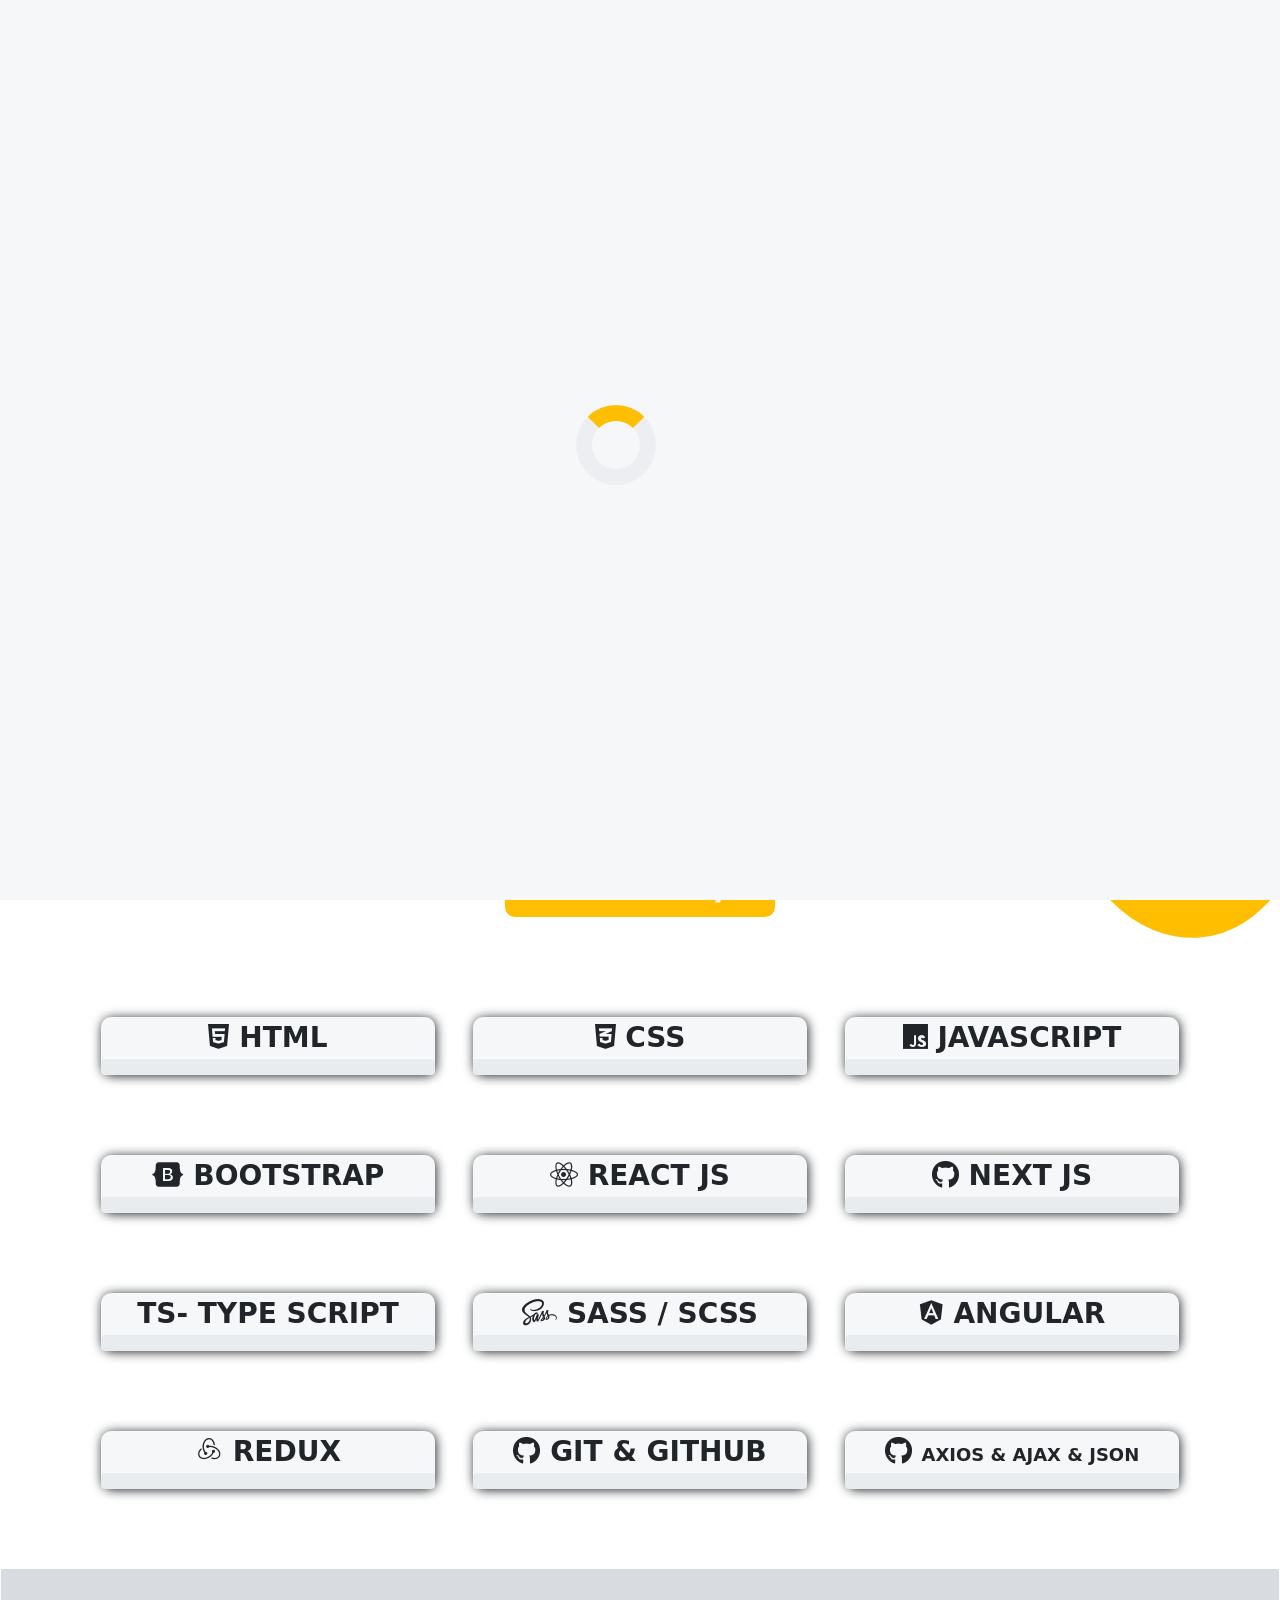
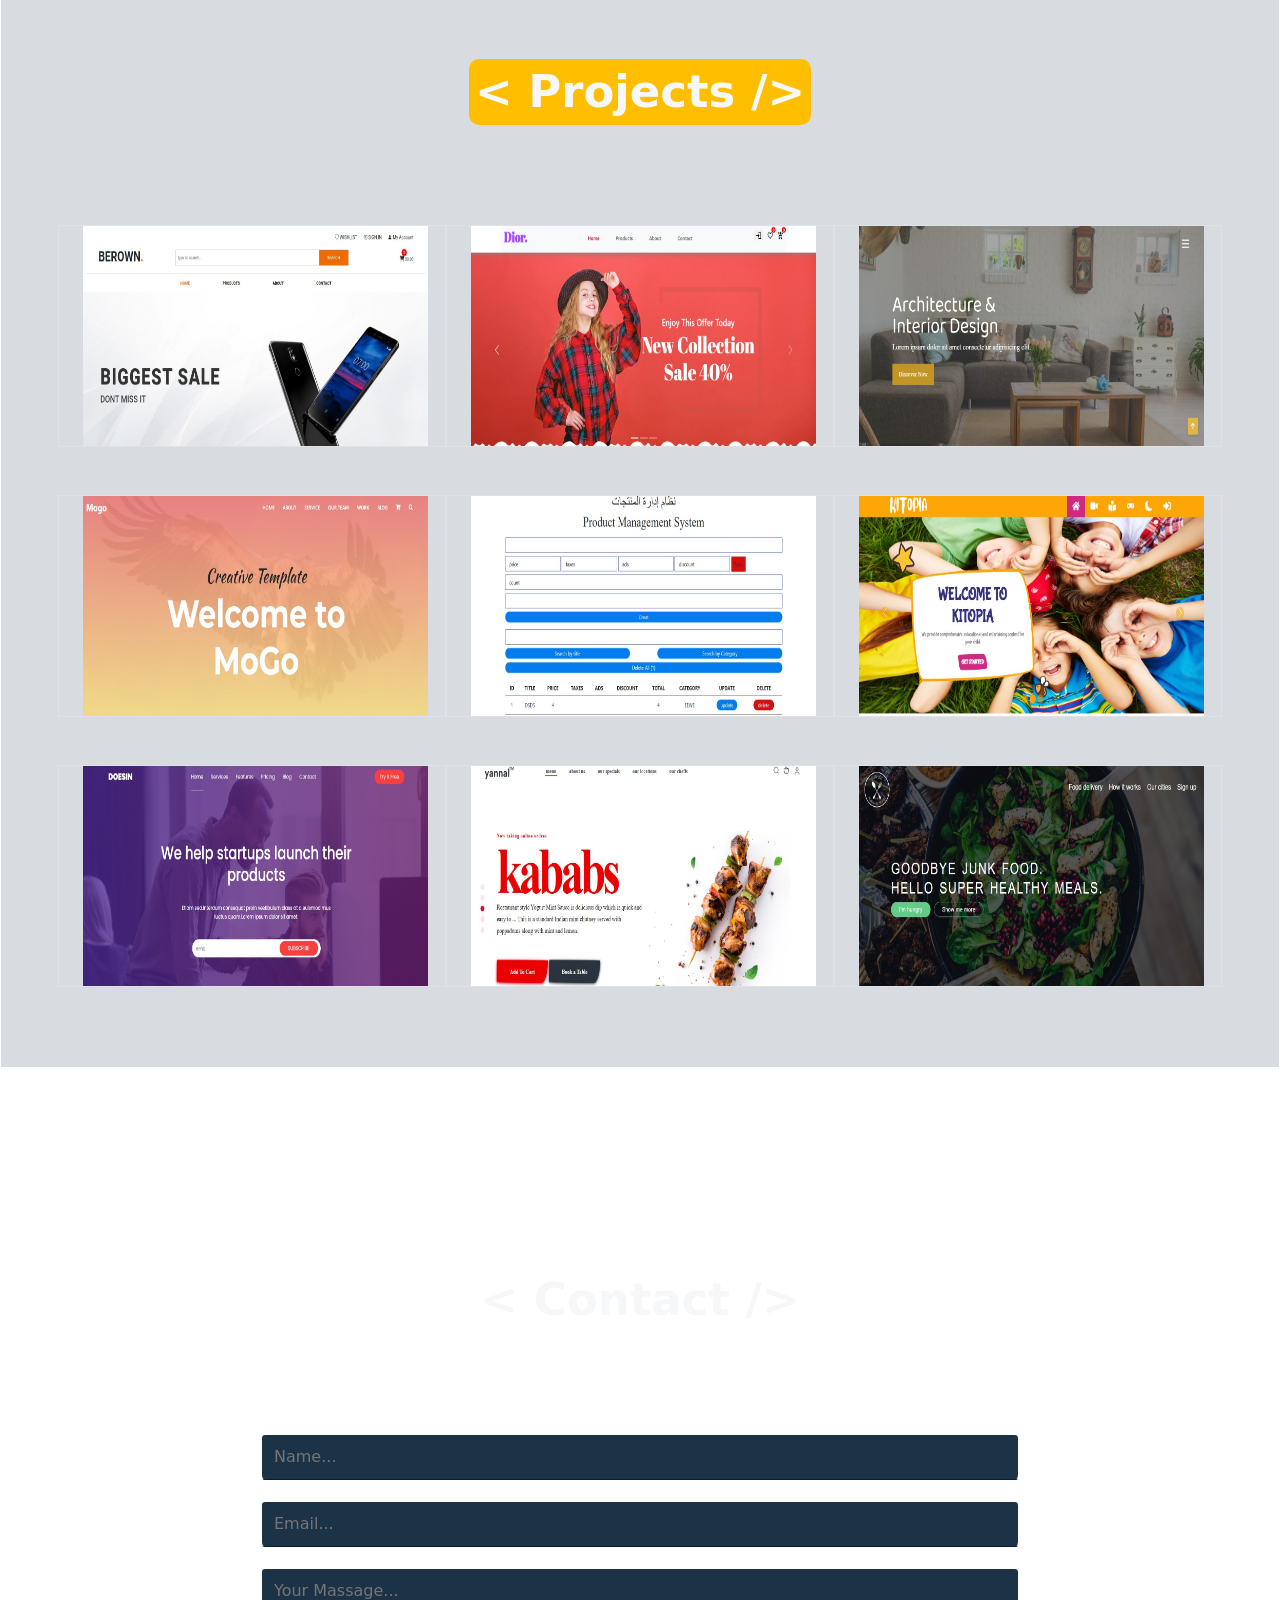
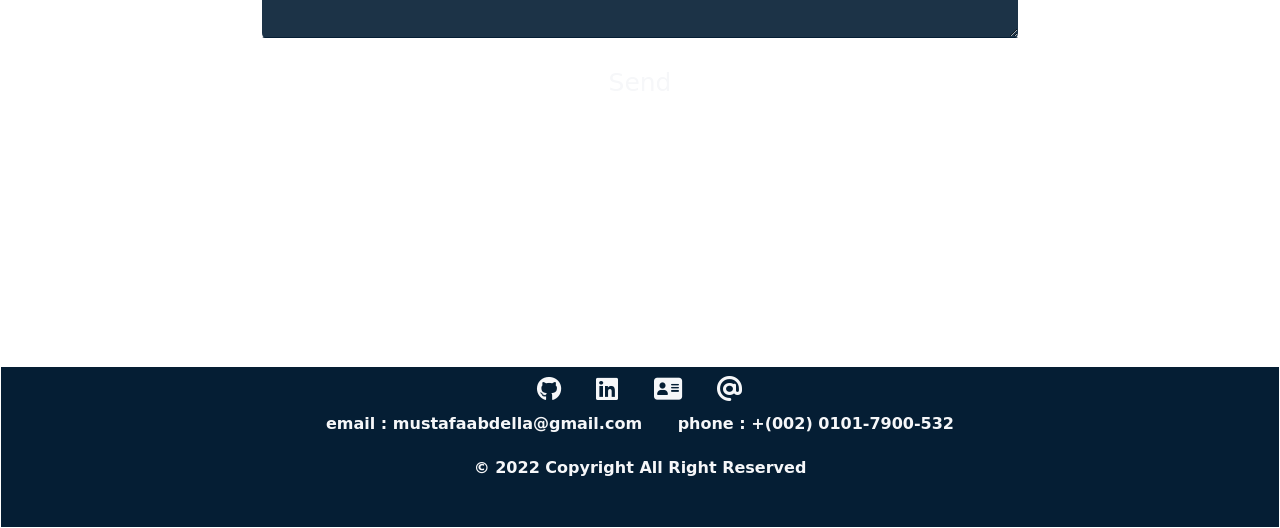
<file: index.html>
<!DOCTYPE html>
<html lang="en">
  <head>
    <meta charset="UTF-8" />
    <meta http-equiv="X-UA-Compatible" content="IE=edge" />
    <meta name="viewport" content="width=device-width, initial-scale=1.0" />
    <title>Mustafa Seif-Elnasr Portfolio</title>
    <!-- style css -->
    <link rel="stylesheet" href="style.css" />
    <!--end style css -->
    <!-- bootstarp -->
    <link rel="stylesheet" href="bootstrap-5.1.3-dist/css/bootstrap.min.css" />
    <script defer src="bootstrap-5.1.3-dist/js/bootstrap.min.js"></script>
    <!-- end bootstarp -->
    <!-- shortcut icon -->
    <link
      rel="shortcut icon"
      href="assets/Moustafa-removebg-preview-removebg-preview-removebg-preview.png"
    />
    <!-- end shortcut icon -->
    <!-- font awesome -->
    <link
      rel="stylesheet"
      href="https://cdnjs.cloudflare.com/ajax/libs/font-awesome/6.1.1/css/all.min.css"
      integrity="sha512-KfkfwYDsLkIlwQp6LFnl8zNdLGxu9YAA1QvwINks4PhcElQSvqcyVLLD9aMhXd13uQjoXtEKNosOWaZqXgel0g=="
      crossorigin="anonymous"
      referrerpolicy="no-referrer"
    />
    <!--end font awesome -->
    <!--box icons -->
    <link
      href="https://unpkg.com/boxicons@2.1.2/css/boxicons.min.css"
      rel="stylesheet"
    />
    <!--box icons -->
    <!-- main js -->
    <script defer src="main.js"></script>
    <!-- end main js -->
  </head>

  <body>
    <header>
      <nav>
        <span class="mini-menu"><i class="fa-solid fa-bars"></i></span>
        <div class="nav-link">
          <span class="exitIcon"
            ><i class="fa-solid fa-xmark exitIconChild"></i
          ></span>
          <a href="#" class="nav-links" onclick="remove ()" target="_blank"
            ><span class="nav-span">ho</span>me</a
          >
          <a href="#about" class="nav-links" onclick="remove ()"
            ><span class="nav-span">abo</span>ut</a
          >
          <a href="#skills" class="nav-links" onclick="remove ()"
            ><span class="nav-span">sk</span>ills</a
          >
          <a href="#projects" class="nav-links" onclick="remove ()"
            ><span class="nav-span">proj</span>ect</a
          >
          <a
            href="mailto:mustafaabdella64@gmail.com"
            onclick="remove ()"
            target="_blank"
            class="nav-links"
            target="_blank"
            ><span class="nav-span">cont</span>act</a
          >
        </div>
        <div class="">
          <i class="fa-solid fa-moon moon switch-mode"></i>
        </div>
      </nav>
    </header>
    <div class="container">
      <section class="about" id="about">
        <div class="about-left">
          <h1>
            Hello,<br />
            I am Mustafa Seif-Elnasr
          </h1>
          <span class="moving"
            >Front End Developer <span class="movingchild"></span
          ></span>
          <p>
            I work in front-end web development, and I have experience in
            dealing with programming and modern web technologies, and I have
            built a lot of projects that have increased my experience and
            trained a lot, I am a fast learner and always love to develop
            myself.
          </p>
          <div class="aboutIcon">
            <a href="https://github.com/Mustafa-Seif" target="_blank"
              ><i class="fa-brands fa-github"></i
            ></a>
            <a
              href="https://www.linkedin.com/in/mustafa-saif-el-nasr-439ba0223/"
              target="_blank"
              ><i class="fa-brands fa-linkedin"></i
            ></a>
            <a href="./assets/Mustafa Seif_ Elnasr Muhamed.pdf" download
              ><i class="fa-solid fa-address-card" target="_blank"></i
            ></a>
            <a href="mailto:mustafaabdella64@gmail.com" target="_blank"
              ><i class="fa-solid fa-at"></i
            ></a>
          </div>
        </div>
        <div class="about-right">
          <!-- <img
            src="assets/Moustafa-removebg-preview-removebg-preview-removebg-preview.png"
            alt="Moustafa"
            id="personal-img"
          /> -->
          <div class="about-img"></div>
        </div>
      </section>
      <section class="skills" id="skills">
        <h1 class="allChange">< Skills /></h1>
        <div class="content-skills">
          <div class="html-skills allSkills">
            <span class="html"><i class="fa-brands fa-html5"></i> html</span>
            <div class="progress">
              <span class="html all" data-width="95%">
                <span class="tool">=</span>
              </span>
            </div>
          </div>
          <!--  -->
          <div class="allSkills">
            <span class="html"><i class="fa-brands fa-css3-alt"></i> css</span>
            <div class="progress">
              <span class="css all" data-width="90%">
                <span class="tool">=</span>
              </span>
            </div>
          </div>
          <div class="allSkills">
            <span class="html"><i class="fa-brands fa-js"></i> JAVASCRIPT</span>
            <div class="progress">
              <span class="JAVASCRIPT all" data-width="80%">
                <span class="tool">=</span>
              </span>
            </div>
          </div>

          <div class="allSkills">
            <span class="html"
              ><i class="fa-brands fa-bootstrap"></i> BOOTSTRAP</span
            >
            <div class="progress">
              <span class="BOOTSTRAP all" data-width="85%">
                <span class="tool">=</span>
              </span>
            </div>
          </div>
          <div class="allSkills">
            <span class="html"
              ><i class="fa-brands fa-react"></i> REACT JS
            </span>
            <div class="progress">
              <span class="REACT all" data-width="75%">
                <span class="tool">=</span>
              </span>
            </div>
          </div>
          <div class="allSkills">
            <span class="html"
              ><i class="fa-brands fa-github"></i> Next js</span
            >
            <div class="progress">
              <span class="GIT all" data-width="80%">
                <span class="tool">=</span>
              </span>
            </div>
          </div>
          <div class="allSkills">
            <span class="html"><span> TS-</span> Type Script</span>
            <div class="progress">
              <span class="GIT all" data-width="85%">
                <span class="tool">=</span>
              </span>
            </div>
          </div>
          <div class="allSkills">
            <span class="html"
              ><i class="fa-brands fa-sass"></i> Sass / SCSS
            </span>
            <div class="progress">
              <span class="GIT all" data-width="85%">
                <span class="tool">=</span>
              </span>
            </div>
          </div>

          <div class="allSkills">
            <span class="html">
              <i class="fa-brands fa-angular"></i> Angular
            </span>
            <div class="progress">
              <span class="GIT all" data-width="75%">
                <span class="tool">=</span>
              </span>
            </div>
          </div>
          <div class="allSkills">
            <span class="html"><i class="bx bxl-redux"></i> REDUX </span>
            <div class="progress">
              <span class="GIT all" data-width="75%">
                <span class="tool">=</span>
              </span>
            </div>
          </div>
          <div class="allSkills">
            <span class="html"
              ><i class="fa-brands fa-github"></i> git & github
            </span>
            <div class="progress">
              <span class="GIT all" data-width="70%">
                <span class="tool">=</span>
              </span>
            </div>
          </div>

          <div class="allSkills">
            <span class="html"
              ><i class="fa-brands fa-github"></i>
              <span class="node">Axios & Ajax & Json</span>
            </span>
            <div class="progress">
              <span class="GIT all" data-width="80%">
                <span class="tool">=</span>
              </span>
            </div>
          </div>
        </div>
      </section>
    </div>
    <section class="projects" id="projects">
      <div class="container">
        <h1 class="allChange">< Projects /></h1>
        <div class="projects_cards_wrapper row gy-5 gx-5" id="proTable">
          <!--  -->
        </div>
      </div>
    </section>

    <span class="to-up"><i class="fa-solid fa-angle-up"></i></span>
    <span class="switch-color"
      ><i class="fa-solid fa-gear gear"></i>
      <span class="switch-color-menu">
        <span>Switch Color</span>
        <span class="red color">red</span>
        <span class="green color">green</span>
        <span class="black color">pink</span>
        <span class="default color">default</span>
      </span>
    </span>

    <!-- contact -->
    <div class="contact container">
      <h1 class="allChange">< Contact /></h1>
      <form>
        <div class="row">
          <input type="text" class="col-8" placeholder="Name..." />
          <input type="text" class="col-8" placeholder="Email..." />
          <textarea
            placeholder="Your Massage..."
            value=""
            class="col-8"
          ></textarea>
        </div>
        <a href="mailto:mustafaabdella64@gmail.com" class="allChange but col-8"
          >Send</a
        >
      </form>
    </div>

    <!-- loader -->
    <div class="onloading">
      <div class="loader"></div>
    </div>

    <footer>
      <div class="footer-Icon">
        <a href="https://github.com/Mustafa-Seif" target="_blank"
          ><i class="fa-brands fa-github"></i
        ></a>
        <a
          href="https://www.linkedin.com/in/mustafa-seif-elnasr-439ba0223/"
          target="_blank"
          ><i class="fa-brands fa-linkedin"></i
        ></a>
        <a href="./assets/Mustafa Seif_ Elnasr Muhamed.CV.pdf" download
          ><i class="fa-solid fa-address-card" target="_blank"></i
        ></a>
        <a href="mailto:mustafaabdella64@gmail.com" target="_blank"
          ><i class="fa-solid fa-at"></i
        ></a>
      </div>
      <div class="footer-contact">
        <span
          ><a
            href="mailto:mustafaabdella64@gmail.com"
            target="_blank"
            class="links-contact"
          >
            Email : mustafaabdella@gmail.com</a
          ></span
        >
        <span
          ><a href="tel:+201017900532" target="_blank" class="links-contact">
            Phone : +(002) 0101-7900-532</a
          ></span
        >
        <p>© 2022 copyright all right reserved</p>
      </div>
    </footer>
  </body>
  <script src="./jquery-3.6.3.min.js"></script>
  <!-- <script
    src="https://code.jquery.com/jquery-3.6.0.min.js"
    integrity="sha256-/xUj+3OJU5yExlq6GSYGSHk7tPXikynS7ogEvDej/m4="
    crossorigin="anonymous"
  ></script> -->
</html>
</file>
<file: style.css>
* {
  margin: 0;
  padding: 0;
  box-sizing: border-box;
  -webkit-box-sizing: border-box;
  -moz-box-sizing: border-box;
  scroll-behavior: smooth;
  text-decoration: none;
  list-style: none;
  transition: 300ms;
}

::-webkit-scrollbar {
  width: 1.4rem;
}

::-webkit-scrollbar-track {
  background: #051e34;
  border: solid 1px #fff;

}

::-webkit-scrollbar-thumb {
  background: var(--firstColor);
  border: solid 1px #fff;
}

/* for Firefox */
html {
  scrollbar-color: var(--firstColor) var(--secendColor);
  overflow-x: hidden;
  transition: 300ms;
  border: solid 1px #fff;
}

:root {
  --mainColor: #ffbf00;
  --firstColor: #f6f7f9;
  --secendColor: #051e34;
}

body {
  font-family: "Times New Roman", Times, serif;
  text-transform: capitalize;
  overflow-x: hidden;
  background-color: var(--firstColor);
  transition: 1.5s;
}

input,
textarea,
button {
  outline: none;
  border: solid 2px #fff;
}

nav {
  display: flex;
  justify-content: space-between;
  align-items: center;
  position: fixed;
  top: 0;
  height: 70px;
  width: 100%;
  z-index: 5;
  background-color: var(--firstColor);
  box-shadow: 0px 0px 5px 0.1px;
  transition: 1s;
}

.mini-menu {
  font-size: 25px;
  margin-left: 20px;
  display: none;
  padding: 0px 10px;
  border: 1px solid var(--secendColor);
}

.mini-menu:hover {
  opacity: 0.5;
}

nav a {
  text-decoration: none;
  color: var(--secendColor);
  font-weight: 900;
  margin-left: 60px;
}

.nav-link {
  margin-left: 60px;
}

.nav-links:hover {
  transition: 300ms;
  color: var(--mainColor);
}

.exitIcon {
  display: none;
}

.exitIconChild:hover {
  animation: exit 1s;
}

@keyframes exit {
  0% {
    transform: rotate(0deg);
  }
  100% {
    transform: rotate(360deg);
  }
}

.nav-span {
  color: var(--mainColor);
}

.switch-mode {
  margin-right: 20px;
  background-color: var(--secendColor);
  color: var(--firstColor);
  padding: 12px;
  cursor: pointer;
  border-radius: 50%;
}

.switch-color {
  position: fixed;
  top: 100px;
  left: 23px;
  background-color: var(--mainColor);
  padding: 10px 10px;
  color: #f6f7f9;
  border: solid var(--secendColor) 1px;
  z-index: 1;
  cursor: pointer;
  font-size: 15px;
}

.gear {
  animation: gear 3s linear infinite;
}

@keyframes gear {
  0% {
    transform: rotate(0deg);
  }
  /* 50% {transform: rotate(360deg);} */
  100% {
    transform: rotate(360deg);
  }
}

.switch-color-menu {
  position: absolute;
  top: 0px;
  left: 50px;
  width: 120px;
  min-height: 120px;
  color: #f6f7f9;
  background-color: #051e34;
  display: flex;
  flex-direction: column;
  border-radius: 7px;
  padding: 10px 5px;
  transition: 1s;
  opacity: 0;
  text-align: center;
}

.active {
  border-bottom: solid red 1px;
}

/* -----from js----- */

.switchMenu {
  opacity: 1 !important;
  transition: 1s;
}

.switchMenu span {
  margin: 5px 0;
}

/* --------from js--------- */

.toRedBack {
  background-color: #f72b1c !important;
  transition: 1s;
}

.toGreenBack {
  background-color: #72b626 !important;
  transition: 1s;
}

.toBlackBack {
  background-color: #ee6192 !important;
  transition: 1s;
}

.toDefaultBack {
  background-color: var(--mainColor) !important;
  transition: 1s;
}

/* --------------------------- */

.toRedColor {
  color: #f72b1c !important;
  transition: 1s;
}

.toGreenColor {
  color: #72b626 !important;
  transition: 1s;
}

.toBlackColor {
  color: #ee6192 !important;
  transition: 1s;
}

.toDefaultColor {
  color: var(--mainColor) !important;
  transition: 1s;
}

/* -------end from js----------- */

.color {
  width: 10px;
  height: 10px;
  color: #f6f7f9;
  width: 100%;
  min-height: 23px;
  text-align: center;
  border-radius: 50px;
  margin-bottom: 5px;
  cursor: pointer;
}

.red {
  background-color: #f72b1c;
}

.green {
  background-color: #72b626;
}

.black {
  background-color: #ee6192;
}

.default {
  background-color: var(--mainColor);
}

.to-up {
  position: fixed;
  bottom: 20px;
  right: -45px;
  background-color: var(--secendColor);
  color: var(--firstColor);
  border: solid 1px var(--firstColor);
  padding: 10px 15px;
  transition: 600ms;
  cursor: pointer;
}
.to-up:hover {
  opacity: 0.9;
}

/* JS-------- */

.toUpShow {
  position: fixed;
  bottom: 20px;
  right: 20px;
}

.about {
  display: flex;
  justify-content: space-between;
  align-items: center;
  margin-top: -250px;
  padding-top: 100px;
  transition: 4s;
  opacity: 0;
}

.about-left h1 {
  font-size: 50px;
  font-weight: 900;
}

.moving {
  background-color: var(--secendColor);
  color: var(--firstColor);
  /* padding: 10px; */
  border-radius: 50px;
  display: inline-block;
  margin: 10px 0px;
  position: relative;
  min-width: 250px;
  min-height: 30px;
  text-align: center;
  z-index: 1;
  font-weight: 900;
  /* mix-blend-mode:difference; */
}

.movingchild {
  width: 15%;
  height: 100%;
  background-color: var(--mainColor);
  position: absolute;
  left: 0;
  border-radius: 50px;
  z-index: -1;
  animation: move 4s infinite linear;
}

@keyframes move {
  0% {
    left: 0;
  }
  50% {
    left: calc(100% - 37px);
  }
  100% {
    left: 0;
  }
}

.about-left p {
  font-weight: 900;
  opacity: 0.5;
}

.aboutIcon i {
  padding-right: 20px;
  color: var(--secendColor);
  font-size: 40px;
}

.aboutIcon a:hover {
  opacity: 0.5;
  transition: 300ms;
}

.about-right {
  position: relative;
  right: 0px;
  transition: 4s;
  margin-top: 100px;
}

/* .ad{
    position: relative;
    right: 0px ;
    transition: 4s;
} */

#personal-img {
  position: absolute;
  right: 20px;
  transform: scale(1.8, 1.5);
  z-index: -1;
  border-radius: 50%;
}

.about-img {
  position: relative;
  top: 50px;
  right: -200px;
  width: 400px;
  height: 450px;
  transform: skew(315deg, 56deg);
  z-index: -2;
  border-radius: 20%;
  background-color: var(--mainColor);
  animation: imgMove 20s infinite;
}

@keyframes imgMove {
  0% {
    transform: skew(315deg, 56deg);
  }

  50% {
    transform: skew(312deg, 66deg);
  }

  100% {
    transform: skew(315deg, 56deg);
  }
}
.skills {
  margin-top: 100px;
  padding-top: 100px;
  text-align: center;
}

.node {
  font-size: 18px;
}

.tool {
  color: var(--secendColor) !important;
}

.skills h1 {
  background-color: var(--mainColor);
  color: var(--firstColor);
  display: inline-block;
  font-size: 45px;
  font-weight: 900;
  border-radius: 10px;
  padding: 6px;
  margin-bottom: 40px;
}

.content-skills {
  /* margin-top: 50px; */
  text-transform: uppercase;
  display: flex;
  justify-content: space-around;
  flex-wrap: wrap;
}

.allSkills {
  background-color: var(--firstColor);
  width: 30%;
  font-size: 28px;
  font-weight: 900;
  margin: 0 0 80px 0;
  border-radius: 10px;
  box-shadow: 1px 1px 11px 0px;
}

.progress {
  width: 100%;
  border-radius: 40px;
  background-color: var(--secendColor);
}

.all {
  background-color: var(--mainColor);
  border-radius: 40px;
  position: relative;
  width: 0%;
  transition: 2s;
}

.tool {
  width: 50px;
  border-radius: 40px;
  background-color: #051e34;
  color: #f6f7f9;
  position: absolute;
  right: 0;
}

.projects {
  padding-top: 90px;
  text-align: center;
  background-image: url();
  background-attachment: fixed;
}

.projects h1 {
  background-color: var(--mainColor);
  color: var(--firstColor);
  display: inline-block;
  font-size: 45px;
  font-weight: 900;
  border-radius: 10px;
  padding: 6px;
}

.main-card {
  margin-top: 40px;
  text-align: center;
  display: flex;
  justify-content: space-around;
  flex-wrap: wrap;
}

.project-card {
  width: 45%;
  height: 300px;
  background-color: var(--firstColor);
  margin: 20px;
  overflow: hidden;
  border-radius: 10px;
  position: relative;
  transition: 2s;
  position: relative;
  border: solid 2px var(--secendColor);
}

.project-card:hover .over-lay {
  opacity: 1;
  height: 100%;
}

.over-lay {
  position: absolute;
  top: 0;
  left: 0;
  width: 100%;
  height: 0%;
  display: flex;
  flex-direction: column;
  justify-content: center;
  align-items: center;
  background-color: #051e349c;
  opacity: 0;
}

.details {
  margin-top: 30px;

  color: var(--secendColor);
  font-weight: 400 !important;
  font-size: 20px !important;
}

.discription {
  margin-top: 20px;
  font-size: 20px;

  font-weight: 300;
  color: #f6f7f9;
}

.img-pro {
  width: 100%;
  object-fit: contain;
}

.card-right {
  position: relative;
  right: 500px;
  opacity: 0;
  transition: 2s;
}

.card-left {
  position: relative;
  left: 500px;
  opacity: 0;
  transition: 2s;
}

.onloading {
  width: 100%;
  position: fixed;
  inset: 0 0 0 0;
  z-index: 99999;
  background-color: var(--firstColor);
}

.loader {
  position: absolute;
  left: 45%;
  top: 45%;
  border: 16px solid rgba(81, 94, 112, 0.055);
  border-radius: 50%;
  border-top: 16px solid var(--mainColor);
  width: 80px;
  height: 80px;
  -webkit-animation: spin 2s linear infinite; /* Safari */
  animation: spin 2s linear infinite;
}

@-webkit-keyframes spin {
  0% {
    -webkit-transform: rotate(0deg);
  }
  100% {
    -webkit-transform: rotate(360deg);
  }
}

@keyframes spin {
  0% {
    transform: rotate(0deg);
  }
  100% {
    transform: rotate(360deg);
  }
}

/* ----------------------- */

footer {
  background-color: var(--secendColor);
  height: 160px;
  margin-top: 100px;
  text-align: center;
  color: var(--firstColor);
  font-weight: 900;
}

.footer-Icon a:hover {
  opacity: 0.5;
  transition: 300ms;
}

.footer-Icon i {
  font-size: 25px;
  padding: 10px 15px;
  color: var(--firstColor);
}

.links-contact {
  text-decoration: none;
  padding: 10px 15px;
  color: var(--firstColor);
  margin-bottom: 10px;
  text-transform: lowercase;
}

.links-contact:hover {
  color: var(--firstColor);
}

.footer-contact p {
  margin-top: 20px;
}



/* -----------------dark mode --------------*/
.darkness {
  background-color: var(--firstColor);
  color: var(--sec);
}
.dark {
  background-color: var(--secendColor);
}

.dark nav {
  background-color: var(--secendColor);
  border-bottom: solid 1px var(--firstColor);
}

.dark nav a {
  color: var(--firstColor);
}

.dark .nav-links {
  color: #f6f7f9;
}

.dark .about {
  color: var(--firstColor);
}

.dark .about i {
  color: var(--firstColor);
}

.dark .moving {
  background-color: var(--firstColor);
  color: var(--secendColor);
}

.dark .project-card {
  background-color: var(--firstColor);
}

.dark .over-lay {
  background-color: #f6f7f946;
}

.dark .discription {
  color: #051e34;
}

.dark footer + a + i {
  background-color: var(--firstColor);
  color: var(--secendColor);
}
.dark footer {
  border-top: 1px var(--firstColor) solid;
}

.dark .to-up {
  background-color: var(--firstColor);
  color: var(--secendColor);
  border: solid 1px var(--secendColor);
}

.dark .mini-menu {
  background-color: var(--firstColor);
}

.dark .mini-menu:hover {
  background-color: var(--mainColor);
}

.dark .switch-color {
  background-color: var(--firstColor);
  color: var(--secendColor);
}

.dark .nav-link {
  background-color: var(--secendColor);
  color: var(--firstColor);
}

.dark .exitIconChild {
  color: var(--firstColor);
}

/* -------------- media quary------------------ */

@media only screen and (max-width: 990px) {
  .nav-link {
    display: flex !important;
    flex-direction: column;
    justify-content: center;
    background-color: var(--firstColor);
    position: fixed;
    left: 0;
    right: 0;
    top: 0;
    margin-left: 0px;
    z-index: 20;
    width: 100%;
    height: 100%;
    transform: translate(0px, 850px);
  }

  .nav-linkShow {
    transform: translate(0px, 0px);
  }

  .nav-links {
    margin-top: 35px;
    text-align: center;
    margin-left: 0;
  }

  .exitIcon {
    cursor: pointer;
    position: relative;
    display: block;
  }

  .exitIconChild {
    position: fixed;
    right: 50px;
    top: 50px;
    font-size: 30px;
    color: #051e34;
  }

  .mini-menu {
    font-size: 25px;
    margin-left: 20px;
    display: block;
    padding: 0px 10px;
    border: 1px solid var(--secendColor);
  }

  .about {
    display: flex;
    justify-content: space-between;
    align-items: center;
    flex-flow: column wrap;
    margin-top: 100px;
  }

  .about-img {
    position: relative;
    top: -50px;
  }

  .content-skills {
    margin-top: 50px;
    text-transform: uppercase;
    display: flex;
    justify-content: space-around;
    align-items: center;
    flex-flow: column wrap;
  }

  .allSkills {
    width: 100%;
  }

  .footer-contact {
    display: flex;
    flex-direction: column;
  }

  .project-card {
    width: 100%;
    height: 400px;
  }

  .loader {
    left: 40%;
  }
}

.outline_card {
  position: absolute;
  transform: translate(0, -20rem);
  width: 90%;
  transition: 300ms !important ;
  height: 100%;
  color: #fff !important;
  background-color: #051e3496;
}
.outline_card p {
  width: 70%;
  margin: 10% auto;
}

.projects {
  background-color: #051e3427;
  padding-bottom: 5rem;
}

.card_pro {
  overflow: hidden;
  position: relative;
}

.card_pro:hover .outline_card {
  transform: translate(0, 0rem);
}

.card_pro img {
  width: 102% ;
  height: 220px;
}

/* contact */

.allChange {
  color: var(--firstColor);
  display: inline-block;
  font-size: 45px;
  font-weight: 900;
  border-radius: 10px;
  padding: 6px;
  margin-bottom: 100px !important;
}

.row {
  justify-content: space-around !important;
  align-items: center !important;
}

.contact {
  max-height: 500px;
  margin: 200px 0;
  text-align: center;
}

.contact h1 {
  margin-bottom: 100px;
}

form input,
textarea {
  margin-bottom: 20px;
  border-radius: 5px;
  padding: 10px 5px;
  /* background-color: #051e34; */
  color: var(--firstColor);
  border-bottom: ridge 1px var(--secendColor);
  background-color: #051e34e7;
  /* border-style:; */
}

textarea {
  /* margin: 90px 0; */
}

.but {
  color: var(--firstColor);
  display: inline-block;
  font-size: 25px;
  font-weight: 400;
  border-radius: 10px;
  width: 100px !important;
  margin: 20px 0;
  text-decoration: none;
}
</file>
